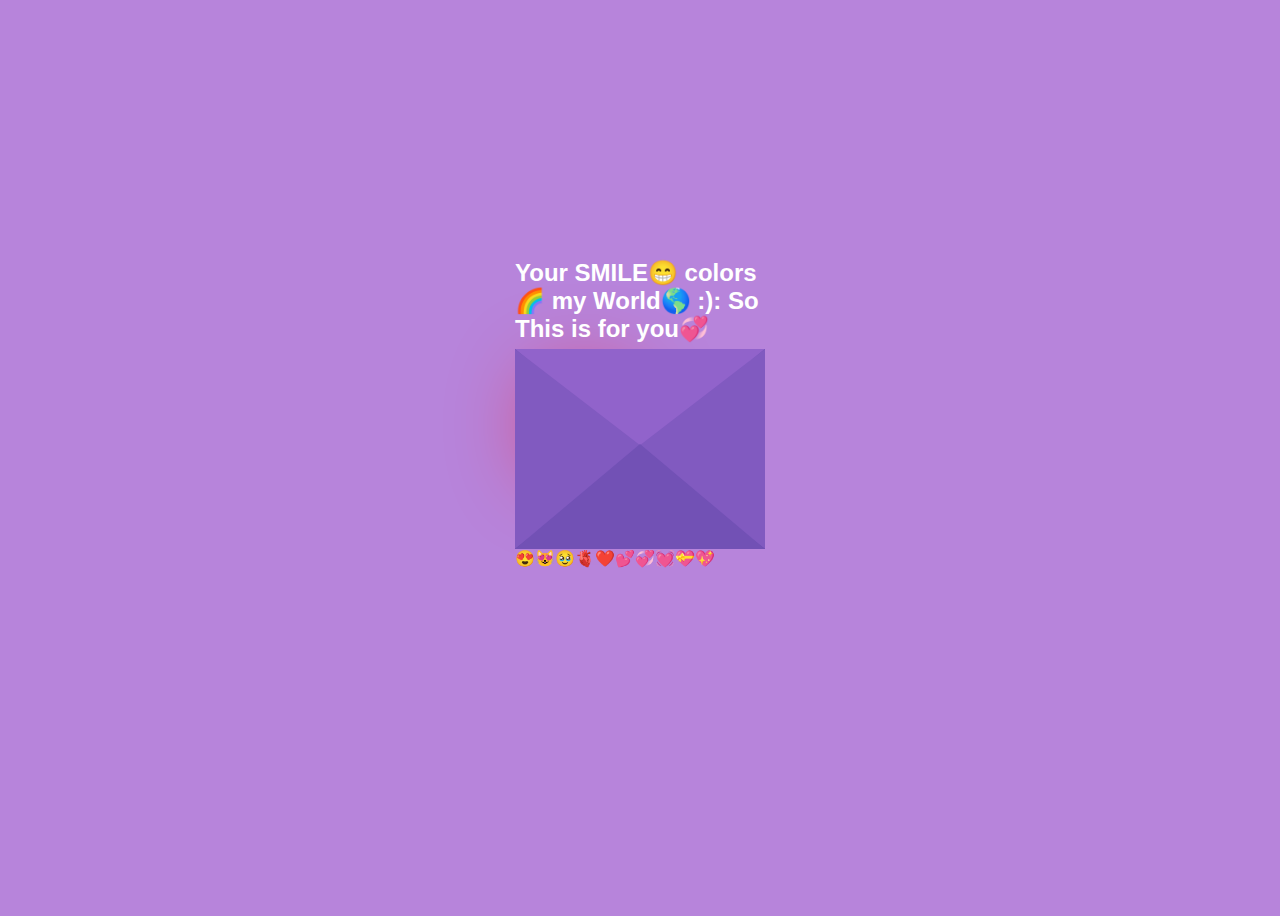
<file: index.html>
<!DOCTYPE html>
<html lang="en">

<head>
  <meta charset="UTF-8" />
  <meta name="viewport" content="width=device-width, initial-scale=1.0" />
  <title>For you</title>
  <link rel="stylesheet" href="Style3.css" />

</head>

<body>
  
  <div class="envelope">
    <div class="back"></div>
    <div class="letter">
      
      <div class="heart"></div>
      
      <div class="text">
        <a href="new.html">Click meow😻</a>
        <p>
          🤭raat me mujhe words<br>
          nai mil rhe the🙈 so,<br>
          This is❤️For you😻
        </p>
        

      </div>

    </div>
    😍😻🥹🫀❤️💕💞💓💝💖
    <div class="front"></div>
    <div class="top"></div>
    <div class="shadow"></div>
    <div class="text1">
      <h2>Your SMILE😁 colors🌈 my World🌎 :): So This is for you💞
      </h2>
    </div>
  </div>
</body>

</html>
</file>
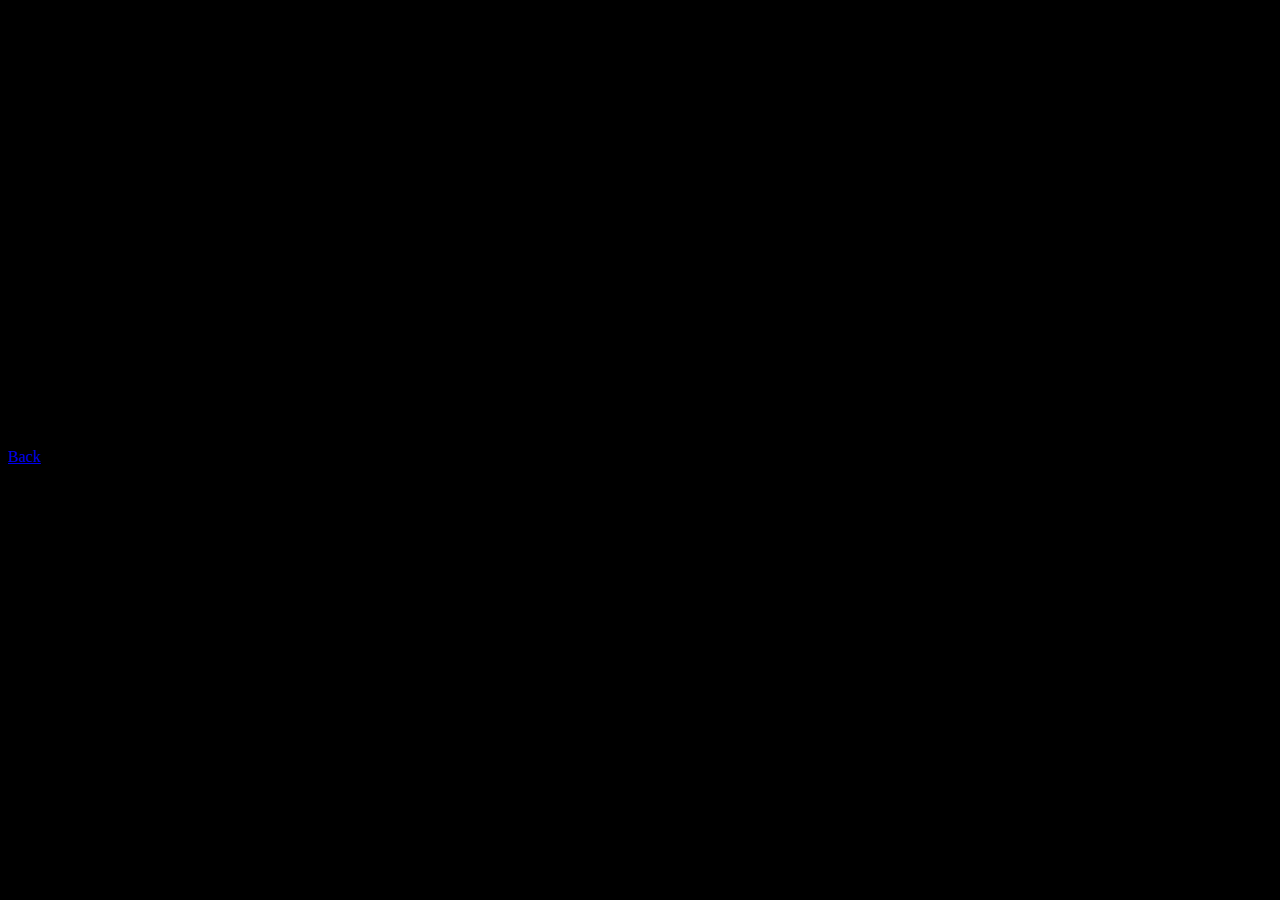
<file: new.html>
<!DOCTYPE html>
<html lang="en">
  <head>
    <meta charset="UTF-8" />
    <meta name="viewport" content="width=device-width, initial-scale=1.0" />
    <title>For you</title>
    <link rel="stylesheet" href="new.css" />
  </head>
  <body>
    <section class="animation-box">
      <div class="first-text">You👸walk in beauty, like the serenity🤫of the night.</div>
      <div class="second-text">
        Wo bhot strong hai, wo bhottt achhii hai, wo bhot sundar bhi hai,<br>kon h wo?🤔
      </div>
      <div class="third-text">Wo ho tum💖😇</div>
      <div class="fourth-text">
        Yrr....Thankkkkkkk😇 youuuuu💝 for being the "Melody" in the music of my life; you make every note sweeter.
      </div>
      <div class="fifth-text">
       Meeting someone as wonderful😍 as you feels like fate's gift, it seems I must have done something good to have you in my life.
      </div>
    </section>
    <a href="index.html">Back</a>
  </body>
</html>
</file>
<file: Style3.css>
body {
  display: flex;
  align-items: center;
  justify-content: center;
  height: 100vh;
  background: #b784db;
}
.envelope {
  position: relative;
  cursor: pointer;
}

.back {
  position: relative;
  width: 250px;
  height: 200px;
  background: #6247aa;
}
.front {
  position: absolute;
  border-right: 130px solid #815ac0;
  border-top: 100px solid transparent;
  border-bottom: 100px solid transparent;
  height: 0;
  width: 0;
  top: 0;
  left: 120px;
  z-index: 3;
}
.front:before {
  content: "";
  position: absolute;
  border-left: 130px solid #815ac0;
  border-top: 100px solid transparent;
  border-bottom: 100px solid transparent;
  height: 0;
  width: 0;
  top: -100px;
  left: -120px;
}
.front:after {
  content: "";
  position: absolute;
  border-bottom: 105px solid #7251b5;
  border-left: 125px solid transparent;
  border-right: 125px solid transparent;
  height: 0;
  width: 0;
  top: -5px;
  left: -120px;
}
.top {
  position: absolute;
  border-top: 105px solid #9163cb;
  border-left: 125px solid transparent;
  border-right: 125px solid transparent;
  height: 0;
  width: 0;
  top: 0;
  transform-origin: top;
  transition: 0.4s;
}
.envelope:hover .top {
  transform: rotateX(160deg);
}
.letter {
  position: absolute;
  background: white;
  width: 230px;
  height: 180px;
  top: 10px;
  left: 10px;
  transition: 0.2s;
}
.envelope:hover .letter {
  transform: translateY(-100px);
  z-index: 2;
}
.text1 {
  position: absolute;
  color: white;
  font-family: sans-serif;
  top: -50%;
}
.text {
  text-align: center;
  font-size: 11px;
  font-family: Arial, Helvetica, sans-serif;
  margin-top: 20px;
  font-weight: bold;
  color: black;
  position: relative;
  top: -20px;
  left: 20px;
}

/*---heart -----*/
.heart {
  background-color: red;
  height: 70px;
  width: 70px;
  position: relative;
  top: 20px;
  left: 20px;
  transform: rotate(-45deg);
  box-shadow: -5px 10px 90px red;
  animation: untoldcoding 0.8s linear infinite;
}

@keyframes untoldcoding {
  0% {
    transform: rotate(-45deg) scale(1.05);
  }
  70% {
    transform: rotate(-45deg) scale(1);
  }
  100% {
    transform: rotate(-45deg) scale(0.8);
  }
}
.heart:before {
  content: "";
  position: absolute;
  height: 70px;
  width: 70px;
  background-color: red;
  top: -40px;
  border-radius: 50px;
}
.heart:after {
  content: "";
  position: absolute;
  height: 70px;
  width: 70px;
  background-color: red;
  right: -40px;
  border-radius: 50px;
}
</file>
<file: new.css>
body {
  font-style: Arial;
  background: black;
}

.animation-box {
  width: 75%;
  height: 27.5rem;
  background-color: rgb(0, 0, 0);
  margin: 0 auto;
  overflow: hidden;
  position: relative;
}

.animation-container {
  width: 1000rem;
  height: 30rem;
}

.first-text {
  font-size: 4rem;
  position: absolute;
  left: 2.5rem;
  top: 5rem;
  opacity: 0;
  animation-name: topFadeOut;
  animation-duration: 5s;
  color: white;
}

.second-text {
  font-size: 3rem;
  position: absolute;
  top: 7rem;
  opacity: 0;
  animation-name: rightFadeInOut;
  animation-delay: 5s;
  animation-duration: 6s;
  color: #ccc;
}

.third-text {
  transform: rotate(-90deg);
  font-size: 2rem;
  position: absolute;
  left: 45%;
  top: 45%;
  opacity: 0;
  animation-name: topFadeOutVertical;
  animation-delay: 7s;
  animation-duration: 6s;
  color: #a3ddf0;
  white-space: nowrap;
}

.fourth-text {
  font-size: 3rem;
  position: absolute;
  top: 5rem;
  left: 10%;
  opacity: 0;
  color: #f0a3be;
  animation-name: fadeInOut;
  animation-delay: 7.5s;
  animation-duration: 9s;
}

.fifth-text {
  font-size: 3rem;
  position: absolute;
  left: 5%;
  bottom: 25%;
  opacity: 0;
  color: #f0eba3;
  animation-name: bottomFadeOut;
  animation-delay: 10s;
  animation-duration: 9s;
}

@keyframes topFadeOut {
  0% {
    position: absolute;
    top: -3rem;
    opacity: 0;
  }

  75% {
    position: absolute;
    top: 25%;
    opacity: 1;
  }

  100% {
    opacity: 0;
  }
}

@keyframes bottomFadeOut {
  0% {
    position: absolute;
    bottom: -5rem;
    opacity: 0;
  }

  75% {
    position: absolute;
    bottom: 25%;
    opacity: 1;
  }

  100% {
    opacity: 0;
  }
}

@keyframes topFadeOutVertical {
  0% {
    position: absolute;
    top: -3rem;
    opacity: 0;
  }

  75% {
    position: absolute;
    top: 45%;
    opacity: 1;
  }

  100% {
    opacity: 0;
  }
}

@keyframes rightFadeInOut {
  0% {
    position: absolute;
    right: -3rem;
    opacity: 0;
  }

  75% {
    position: absolute;
    right: 10rem;
    opacity: 1;
  }

  100% {
    opacity: 0;
    right: 10rem;
  }
}

@keyframes fadeInOut {
  0% {
    opacity: 0;
  }

  45% {
    opacity: 1;
  }

  100% {
    opacity: 0%;
  }
}
</file>
